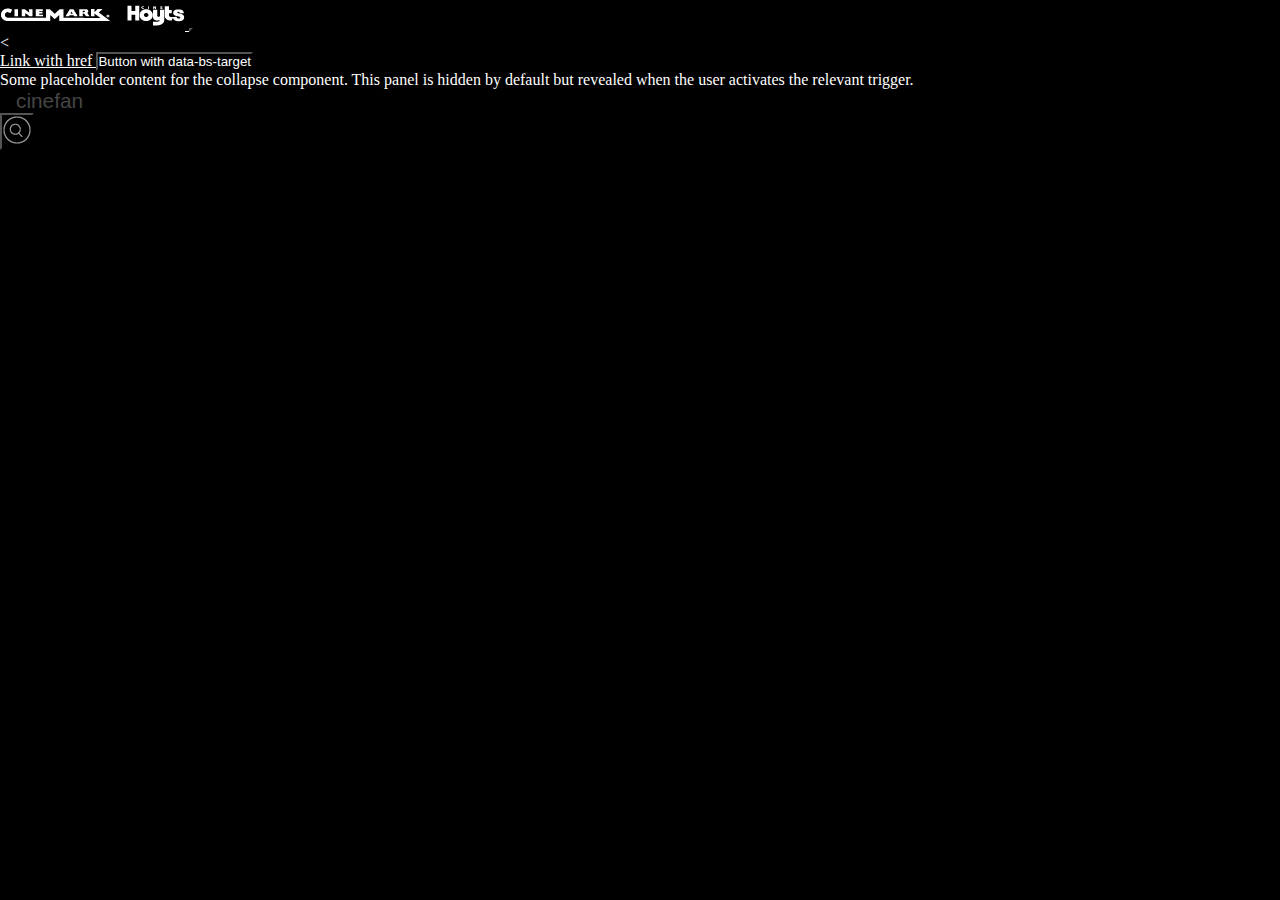
<file: copp.html>
<!DOCTYPE html>
<html lang="en">
<head>
    <meta charset="UTF-8">
    <meta http-equiv="X-UA-Compatible" content="IE=edge">
    <meta name="viewport" content="width=device-width, initial-scale=1.0">
    <title>cinemark</title>
    <link rel="shortcut icon" href="./img/favicon.ico" type="image/x-icon">
    <link rel="stylesheet" href="style.css">
    <link href="https://cdn.jsdelivr.net/npm/bootstrap@5.2.0-beta1/dist/css/bootstrap.min.css" rel="stylesheet" integrity="sha384-0evHe/X+R7YkIZDRvuzKMRqM+OrBnVFBL6DOitfPri4tjfHxaWutUpFmBp4vmVor" crossorigin="anonymous">

</head>
<body>
    <nav class="navbar navbar-expand-lg container ">
        <div class="container-fluid ">
            <a class="navbar-brand" href="#">
                <img src="./img/logo.png" alt="">
            </a>
            <button class="navbar-toggler" type="button" data-bs-toggle="collapse" data-bs-target="#navbarSupportedContent" aria-controls="navbarSupportedContent" aria-expanded="false" aria-label="Toggle navigation">
                <span class="navbar-toggler-icon"></span>
            </button>

        <!-- botones -->
        
            <div class="collapse navbar-collapse" id="navbarSupportedContent">

                        
                        <ul class="navbar-nav me-auto mb-2 mb-lg-0 col-8 d-flex justify-content-center">
                            <<p>
                                <a class="btn btn-primary" data-bs-toggle="collapse" href="#collapseExample" role="button" aria-expanded="false" aria-controls="collapseExample">
                                  Link with href
                                </a>
                                <button class="btn btn-primary" type="button" data-bs-toggle="collapse" data-bs-target="#collapseExample" aria-expanded="false" aria-controls="collapseExample">
                                  Button with data-bs-target
                                </button>
                              </p>
                              <div class="collapse" id="collapseExample">
                                <div class="card card-body">
                                  Some placeholder content for the collapse component. This panel is hidden by default but revealed when the user activates the relevant trigger.
                                </div>
                              </div>
                        
                            <li class="nav-item">
                                <a class="nav-link disabled btnc">cinefan</a>
                            </li> 
                        </ul>
                        
                <form class="d-flex" role="search">
                    <button class=" " type="submit">
                        <img src="./img/search-outline.png" alt="">
                    </button>
                    
                </form>
            </div>
        </div>
      </nav>

    <!-- nav -->


    <!-- carrousel -->

    <!-- <div id="carouselExampleIndicators" class="carousel slide" data-bs-ride="true">
        <div class="carousel-indicators">
            <button type="button" data-bs-target="#carouselExampleIndicators" data-bs-slide-to="0" class="active" aria-current="true" aria-label="Slide 1"></button>
            <button type="button" data-bs-target="#carouselExampleIndicators" data-bs-slide-to="1" aria-label="Slide 2"></button>
            <button type="button" data-bs-target="#carouselExampleIndicators" data-bs-slide-to="2" aria-label="Slide 3"></button>
        </div>
        <div class="carousel-inner">
            <div class="carousel-item active">
                <img src="./img/431.png" class="d-block w-100" alt="...">
            </div>
            <div class="carousel-item">
                <img src="./img/459.png" class="d-block w-100" alt="...">
            </div>
            <div class="carousel-item">
                <img src="./img/461.png" class="d-block w-100" alt="...">
            </div>
        </div>
       
      </div> -->
    









    <script src="https://cdn.jsdelivr.net/npm/bootstrap@5.2.0-beta1/dist/js/bootstrap.bundle.min.js" integrity="sha384-pprn3073KE6tl6bjs2QrFaJGz5/SUsLqktiwsUTF55Jfv3qYSDhgCecCxMW52nD2" crossorigin="anonymous"></script>
</body>
</html>
</file>
<file: style.css>
*{
    background-color: black !important;
    color: white !important;
    box-sizing: border-box;     margin: 0;     padding: 0;
}
.navegador{
    background-color: black !important;
}
.mmmenu{
    background-color: rgb(28,28,28) !important;
    display: flex;
    

}
.lis{
    background-color: rgb(28,28,28) !important;
}
.btnc{
    font-size: 1.3rem !important;
    margin: 1rem;
    text-decoration: none;
    font-family: 'Oswald', sans-serif;
    color: rgb(70, 69, 69) !important;
    
}
.btnc:hover{
    color: white !important;
}
.botoncitos{
    background-color: rgba(126, 121, 121, 0.253) !important;
    
}
.botoncitos>button{
    color: aliceblue !important;
}

.selecciona{
    border-radius: 10px;
    height: 3rem;
    margin-left: 1rem;
    border: 3px solid white;
    font-family: 'Oswald', sans-serif;
    font-size: 0.9rem;
}
.ppc{
    background-color: rgba(126, 121, 121, 0.253) !important;
    color: rgb(146, 144, 144) !important;
    display: flex;
    width: 13rem;
    height: 3rem;
    justify-content: center;
    align-items: center;
    text-decoration: none;
    font-size: 0.9rem;
    border-radius: 10px;
    font-family: 'Oswald', sans-serif;
}
.ppc:hover{
    color: white !important;
}
.peliculas{
    border-bottom: 1px solid rgb(146, 144, 144);
}
.titulos{
    display: flex;
    justify-content: center;
    text-align: center;
    height: 2rem;
    /* font-size: 0.7rem; */

}
.titulos-a{
    text-decoration: none;
}
.estreno{
    display: flex;
    justify-content: center;
    background-color: white !important;
    color: black !important;
    font-size: 0.8rem;
    font-family: 'Oswald', sans-serif;
}
.anticip{
    display: flex;
    justify-content: center;
    color: red !important;
}
</file>
